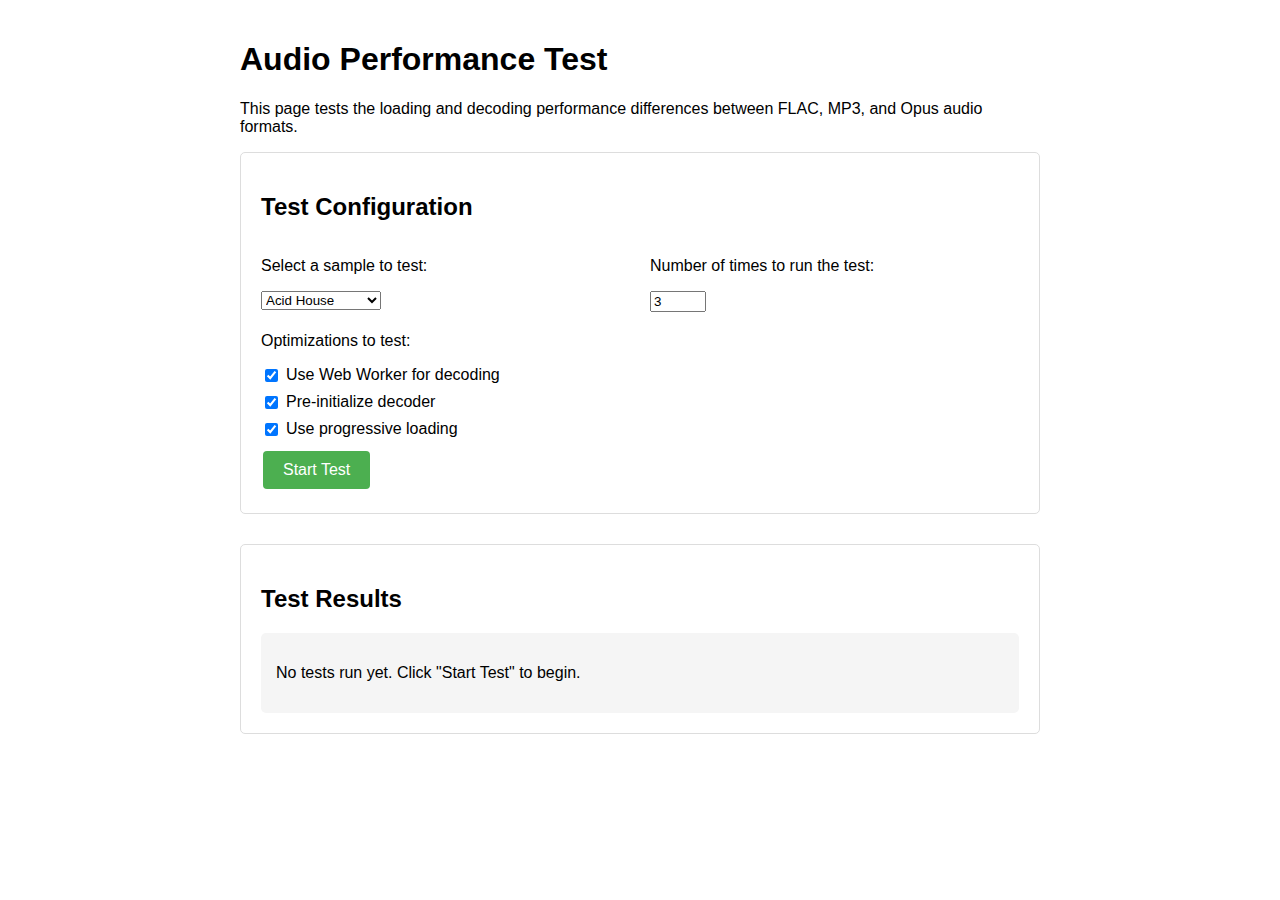
<file: performance_test.html>
<!DOCTYPE html>
<html lang="en">
<head>
  <meta charset="UTF-8">
  <meta name="viewport" content="width=device-width, initial-scale=1.0">
  <title>Audio Performance Test</title>
  <style>
    body {
      font-family: Arial, sans-serif;
      max-width: 800px;
      margin: 0 auto;
      padding: 20px;
    }
    .test-container {
      margin-bottom: 30px;
      padding: 20px;
      border: 1px solid #ddd;
      border-radius: 5px;
    }
    .results {
      margin-top: 20px;
      padding: 15px;
      background-color: #f5f5f5;
      border-radius: 5px;
    }
    table {
      width: 100%;
      border-collapse: collapse;
      margin-top: 20px;
    }
    th, td {
      border: 1px solid #ddd;
      padding: 8px;
      text-align: left;
    }
    th {
      background-color: #f2f2f2;
    }
    .loading {
      color: #888;
      font-style: italic;
    }
    .button {
      background-color: #4CAF50;
      border: none;
      color: white;
      padding: 10px 20px;
      text-align: center;
      text-decoration: none;
      display: inline-block;
      font-size: 16px;
      margin: 4px 2px;
      cursor: pointer;
      border-radius: 4px;
    }
    .button:disabled {
      background-color: #cccccc;
      cursor: not-allowed;
    }
    .test-options {
      display: flex;
      flex-wrap: wrap;
      gap: 20px;
      margin-bottom: 20px;
    }
    .test-option {
      flex: 1;
      min-width: 200px;
    }
    .checkbox-group {
      margin-top: 15px;
    }
    .checkbox-label {
      display: flex;
      align-items: center;
      margin-bottom: 8px;
    }
    .checkbox-label input {
      margin-right: 8px;
    }
  </style>
</head>
<body>
  <h1>Audio Performance Test</h1>
  <p>This page tests the loading and decoding performance differences between FLAC, MP3, and Opus audio formats.</p>
  
  <div class="test-container">
    <h2>Test Configuration</h2>
    
    <div class="test-options">
      <div class="test-option">
        <p>Select a sample to test:</p>
        <select id="sample-selector">
          <option value="DiverseStyles/acid_house">Acid House</option>
          <option value="DiverseStyles/alternative_rock">Alternative Rock</option>
          <option value="DiverseStyles/cyberpunk">Cyberpunk</option>
          <option value="MultipleLang/jpop">J-Pop</option>
          <option value="VocalTechniques/acappella">Acappella</option>
        </select>
      </div>
      
      <div class="test-option">
        <p>Number of times to run the test:</p>
        <input type="number" id="test-runs" value="3" min="1" max="10">
      </div>
    </div>
    
    <div class="checkbox-group">
      <p>Optimizations to test:</p>
      <label class="checkbox-label">
        <input type="checkbox" id="use-worker" checked>
        Use Web Worker for decoding
      </label>
      <label class="checkbox-label">
        <input type="checkbox" id="pre-decode" checked>
        Pre-initialize decoder
      </label>
      <label class="checkbox-label">
        <input type="checkbox" id="progressive-loading" checked>
        Use progressive loading
      </label>
    </div>
    
    <button id="start-test" class="button">Start Test</button>
  </div>
  
  <div class="test-container">
    <h2>Test Results</h2>
    <div id="results" class="results">
      <p>No tests run yet. Click "Start Test" to begin.</p>
    </div>
    <table id="results-table" style="display: none;">
      <thead>
        <tr>
          <th>Format</th>
          <th>File Size</th>
          <th>Avg. Load Time</th>
          <th>Avg. Decode Time</th>
          <th>Total Time</th>
        </tr>
      </thead>
      <tbody>
        <tr id="flac-results">
          <td>FLAC</td>
          <td id="flac-size">-</td>
          <td id="flac-load">-</td>
          <td id="flac-decode">-</td>
          <td id="flac-total">-</td>
        </tr>
        <tr id="mp3-results">
          <td>MP3</td>
          <td id="mp3-size">-</td>
          <td id="mp3-load">-</td>
          <td id="mp3-decode">-</td>
          <td id="mp3-total">-</td>
        </tr>
        <tr id="opus-results">
          <td>Opus</td>
          <td id="opus-size">-</td>
          <td id="opus-load">-</td>
          <td id="opus-decode">-</td>
          <td id="opus-total">-</td>
        </tr>
      </tbody>
    </table>
  </div>

  <!-- Include the audio loader script -->
  <script src="audio-loader.js"></script>
  <script src="decoder-worker.js"></script>
  
  <script>
    document.addEventListener('DOMContentLoaded', function() {
      const startTestButton = document.getElementById('start-test');
      const sampleSelector = document.getElementById('sample-selector');
      const testRunsInput = document.getElementById('test-runs');
      const resultsDiv = document.getElementById('results');
      const resultsTable = document.getElementById('results-table');
      const useWorkerCheckbox = document.getElementById('use-worker');
      const preDecodeCheckbox = document.getElementById('pre-decode');
      const progressiveLoadingCheckbox = document.getElementById('progressive-loading');
      
      // Check if OfflineAudioContext is available
      const hasOfflineAudioContext = typeof OfflineAudioContext !== 'undefined';
      
      // Audio context for decoding
      let audioContext = null;
      
      // Test results
      let flacResults = { loadTimes: [], decodeTimes: [], totalTimes: [] };
      let mp3Results = { loadTimes: [], decodeTimes: [], totalTimes: [] };
      let opusResults = { loadTimes: [], decodeTimes: [], totalTimes: [] };
      let flacSize = 0;
      let mp3Size = 0;
      let opusSize = 0;
      
      // Show warning if OfflineAudioContext is not available
      if (!hasOfflineAudioContext) {
        resultsDiv.innerHTML = `
          <div style="background-color: #fff3cd; color: #856404; padding: 10px; border-radius: 5px; margin-bottom: 15px;">
            <strong>Warning:</strong> OfflineAudioContext is not available in your browser.
            Worker-based decoding will fall back to main thread decoding.
          </div>
          <p>No tests run yet. Click "Start Test" to begin.</p>
        `;
      }
      
      // Initialize audio context when needed
      function getAudioContext() {
        if (!audioContext) {
          audioContext = new (window.AudioContext || window.webkitAudioContext)();
        }
        return audioContext;
      }
      
      // Pre-initialize decoder if option is checked
      if (preDecodeCheckbox.checked) {
        getAudioContext();
        // Create a small silent buffer to initialize the decoder
        const buffer = audioContext.createBuffer(2, 44100, 44100);
        const source = audioContext.createBufferSource();
        source.buffer = buffer;
        source.connect(audioContext.destination);
        source.start(0);
        source.stop(0.001);
        console.log('Audio decoder pre-initialized');
      }
      
      startTestButton.addEventListener('click', async function() {
        // Reset results
        flacResults = { loadTimes: [], decodeTimes: [], totalTimes: [] };
        mp3Results = { loadTimes: [], decodeTimes: [], totalTimes: [] };
        opusResults = { loadTimes: [], decodeTimes: [], totalTimes: [] };
        flacSize = 0;
        mp3Size = 0;
        opusSize = 0;
        
        // Update UI
        startTestButton.disabled = true;
        resultsDiv.innerHTML = '<p class="loading">Running tests...</p>';
        resultsTable.style.display = 'none';
        
        // Get test configuration
        const samplePath = sampleSelector.value;
        const numRuns = parseInt(testRunsInput.value);
        const useWorker = useWorkerCheckbox.checked;
        const preDecode = preDecodeCheckbox.checked;
        const progressiveLoading = progressiveLoadingCheckbox.checked;
        
        // Run the tests
        try {
          // Get file sizes first
          await getFileSizes(samplePath);
          
          // Run the tests multiple times
          for (let i = 0; i < numRuns; i++) {
            resultsDiv.innerHTML = `<p class="loading">Running test ${i+1} of ${numRuns}...</p>`;
            
            // Test FLAC loading and decoding time
            const flacResult = await testLoadAndDecodeTime(`flac/samples/${samplePath}.flac`, 'flac', useWorker, progressiveLoading);
            flacResults.loadTimes.push(flacResult.loadTime);
            flacResults.decodeTimes.push(flacResult.decodeTime);
            flacResults.totalTimes.push(flacResult.totalTime);
            
            // Test MP3 loading and decoding time
            const mp3Result = await testLoadAndDecodeTime(`mp3/samples/${samplePath}.mp3`, 'mp3', useWorker, progressiveLoading);
            mp3Results.loadTimes.push(mp3Result.loadTime);
            mp3Results.decodeTimes.push(mp3Result.decodeTime);
            mp3Results.totalTimes.push(mp3Result.totalTime);
            
            // Test Opus loading and decoding time (if available)
            try {
              const opusResult = await testLoadAndDecodeTime(`opus/samples/${samplePath}.opus`, 'opus', useWorker, progressiveLoading);
              opusResults.loadTimes.push(opusResult.loadTime);
              opusResults.decodeTimes.push(opusResult.decodeTime);
              opusResults.totalTimes.push(opusResult.totalTime);
            } catch (error) {
              console.warn('Opus file not available, skipping test:', error);
            }
          }
          
          // Display results
          displayResults();
        } catch (error) {
          resultsDiv.innerHTML = `<p>Error running tests: ${error.message}</p>`;
        } finally {
          startTestButton.disabled = false;
        }
      });
      
      // Function to test loading and decoding time for an audio file
      async function testLoadAndDecodeTime(url, format, useWorker, progressiveLoading) {
        return new Promise((resolve, reject) => {
          const startTime = performance.now();
          let loadTime = 0;
          let decodeTime = 0;
          let totalTime = 0;
          
          // Create a new audio element for each test
          const audioElement = new Audio();
          
          // Set up event listeners
          const loadHandler = async () => {
            // Record load time
            loadTime = performance.now() - startTime;
            
            // Now measure decode time
            const decodeStartTime = performance.now();
            
            try {
              if (useWorker && window.Worker) {
                // Use worker for decoding
                await decodeInWorker(url);
              } else {
                // Decode in main thread
                await decodeInMainThread(url);
              }
              
              // Record decode time
              decodeTime = performance.now() - decodeStartTime;
              totalTime = performance.now() - startTime;
              
              // Clean up
              audioElement.removeEventListener('canplaythrough', loadHandler);
              audioElement.removeEventListener('error', errorHandler);
              
              resolve({ loadTime, decodeTime, totalTime });
            } catch (error) {
              reject(error);
            }
          };
          
          const errorHandler = (error) => {
            // Clean up
            audioElement.removeEventListener('canplaythrough', loadHandler);
            audioElement.removeEventListener('error', errorHandler);
            
            reject(new Error(`Failed to load audio: ${url}`));
          };
          
          // Add event listeners
          audioElement.addEventListener('canplaythrough', loadHandler);
          audioElement.addEventListener('error', errorHandler);
          
          // Start loading the audio
          if (progressiveLoading) {
            // Use progressive loading
            audioElement.preload = 'none';
            audioElement.src = url;
            audioElement.load();
          } else {
            // Standard loading
            audioElement.src = url;
            audioElement.load();
          }
        });
      }
      
      // Function to decode audio in a worker
      async function decodeInWorker(url) {
        return new Promise(async (resolve, reject) => {
          try {
            // Create a worker if it doesn't exist
            const worker = new Worker('decoder-worker.js');
            
            // Set up message handler
            worker.onmessage = async function(e) {
              if (e.data.error) {
                if (e.data.needsMainThreadDecode && e.data.audioData) {
                  // Worker couldn't decode because OfflineAudioContext isn't available
                  // Fall back to main thread decoding
                  console.log('Worker reported OfflineAudioContext not available, falling back to main thread decoding');
                  try {
                    const ctx = getAudioContext();
                    const decodedData = await ctx.decodeAudioData(e.data.audioData);
                    resolve(decodedData);
                  } catch (decodeError) {
                    reject(decodeError);
                  }
                } else {
                  reject(new Error(e.data.error));
                }
              } else {
                resolve(e.data.decodedData);
              }
              // Terminate the worker
              worker.terminate();
            };
            
            // Fetch the audio data
            const response = await fetch(url);
            const arrayBuffer = await response.arrayBuffer();
            
            // Send to worker for decoding
            worker.postMessage({
              id: url,
              audioData: arrayBuffer
            }, [arrayBuffer]);
          } catch (error) {
            reject(error);
          }
        });
      }
      
      // Function to decode audio in the main thread
      async function decodeInMainThread(url) {
        try {
          // Fetch the audio data
          const response = await fetch(url);
          const arrayBuffer = await response.arrayBuffer();
          
          // Decode the audio data
          const ctx = getAudioContext();
          await ctx.decodeAudioData(arrayBuffer);
          return true;
        } catch (error) {
          console.error('Error decoding audio:', error);
          throw error;
        }
      }
      
      // Function to get file sizes
      async function getFileSizes(samplePath) {
        try {
          // Get FLAC file size
          const flacResponse = await fetch(`flac/samples/${samplePath}.flac`, { method: 'HEAD' });
          flacSize = parseInt(flacResponse.headers.get('content-length') || '0');
          
          // Get MP3 file size
          const mp3Response = await fetch(`mp3/samples/${samplePath}.mp3`, { method: 'HEAD' });
          mp3Size = parseInt(mp3Response.headers.get('content-length') || '0');
          
          // Get Opus file size if available
          try {
            const opusResponse = await fetch(`opus/samples/${samplePath}.opus`, { method: 'HEAD' });
            if (opusResponse.ok) {
              opusSize = parseInt(opusResponse.headers.get('content-length') || '0');
            }
          } catch (error) {
            console.warn('Opus file not available:', error);
          }
        } catch (error) {
          console.error('Error getting file sizes:', error);
        }
      }
      
      // Function to display test results
      function displayResults() {
        // Calculate statistics
        const flacAvgLoad = average(flacResults.loadTimes);
        const flacAvgDecode = average(flacResults.decodeTimes);
        const flacAvgTotal = average(flacResults.totalTimes);
        
        const mp3AvgLoad = average(mp3Results.loadTimes);
        const mp3AvgDecode = average(mp3Results.decodeTimes);
        const mp3AvgTotal = average(mp3Results.totalTimes);
        
        // Update the table
        document.getElementById('flac-size').textContent = formatFileSize(flacSize);
        document.getElementById('flac-load').textContent = formatTime(flacAvgLoad);
        document.getElementById('flac-decode').textContent = formatTime(flacAvgDecode);
        document.getElementById('flac-total').textContent = formatTime(flacAvgTotal);
        
        document.getElementById('mp3-size').textContent = formatFileSize(mp3Size);
        document.getElementById('mp3-load').textContent = formatTime(mp3AvgLoad);
        document.getElementById('mp3-decode').textContent = formatTime(mp3AvgDecode);
        document.getElementById('mp3-total').textContent = formatTime(mp3AvgTotal);
        
        // Only show Opus results if we have them
        if (opusResults.loadTimes.length > 0) {
          const opusAvgLoad = average(opusResults.loadTimes);
          const opusAvgDecode = average(opusResults.decodeTimes);
          const opusAvgTotal = average(opusResults.totalTimes);
          
          document.getElementById('opus-size').textContent = formatFileSize(opusSize);
          document.getElementById('opus-load').textContent = formatTime(opusAvgLoad);
          document.getElementById('opus-decode').textContent = formatTime(opusAvgDecode);
          document.getElementById('opus-total').textContent = formatTime(opusAvgTotal);
          
          document.getElementById('opus-results').style.display = 'table-row';
        } else {
          document.getElementById('opus-results').style.display = 'none';
        }
        
        // Show the table
        resultsTable.style.display = 'table';
        
        // Calculate improvement percentages
        const mp3SizeImprovement = ((flacSize - mp3Size) / flacSize) * 100;
        const mp3TimeImprovement = ((flacAvgTotal - mp3AvgTotal) / flacAvgTotal) * 100;
        
        // Build results summary
        let resultsSummary = `
          <p>Tests completed successfully!</p>
          <p>MP3 files are <strong>${mp3SizeImprovement.toFixed(1)}%</strong> smaller than FLAC files.</p>
          <p>MP3 files load and decode <strong>${mp3TimeImprovement.toFixed(1)}%</strong> faster than FLAC files.</p>
        `;
        
        // Add Opus comparison if available
        if (opusResults.loadTimes.length > 0) {
          const opusAvgTotal = average(opusResults.totalTimes);
          const opusSizeImprovement = ((flacSize - opusSize) / flacSize) * 100;
          const opusTimeImprovement = ((flacAvgTotal - opusAvgTotal) / flacAvgTotal) * 100;
          const opusVsMp3Size = ((mp3Size - opusSize) / mp3Size) * 100;
          const opusVsMp3Time = ((mp3AvgTotal - opusAvgTotal) / mp3AvgTotal) * 100;
          
          resultsSummary += `
            <p>Opus files are <strong>${opusSizeImprovement.toFixed(1)}%</strong> smaller than FLAC files and <strong>${opusVsMp3Size.toFixed(1)}%</strong> smaller than MP3 files.</p>
            <p>Opus files load and decode <strong>${opusTimeImprovement.toFixed(1)}%</strong> faster than FLAC files and <strong>${opusVsMp3Time.toFixed(1)}%</strong> faster than MP3 files.</p>
          `;
        }
        
        resultsSummary += `<p>See the table below for detailed results.</p>`;
        
        // Update the results div
        resultsDiv.innerHTML = resultsSummary;
      }
      
      // Helper function to calculate average
      function average(arr) {
        if (arr.length === 0) return 0;
        return arr.reduce((a, b) => a + b, 0) / arr.length;
      }
      
      // Helper function to format time in milliseconds
      function formatTime(ms) {
        return `${ms.toFixed(0)} ms`;
      }
      
      // Helper function to format file size
      function formatFileSize(bytes) {
        if (bytes === 0) return '0 Bytes';
        
        const k = 1024;
        const sizes = ['Bytes', 'KB', 'MB', 'GB'];
        const i = Math.floor(Math.log(bytes) / Math.log(k));
        
        return parseFloat((bytes / Math.pow(k, i)).toFixed(2)) + ' ' + sizes[i];
      }
    });
  </script>
</body>
</html>
</file>
